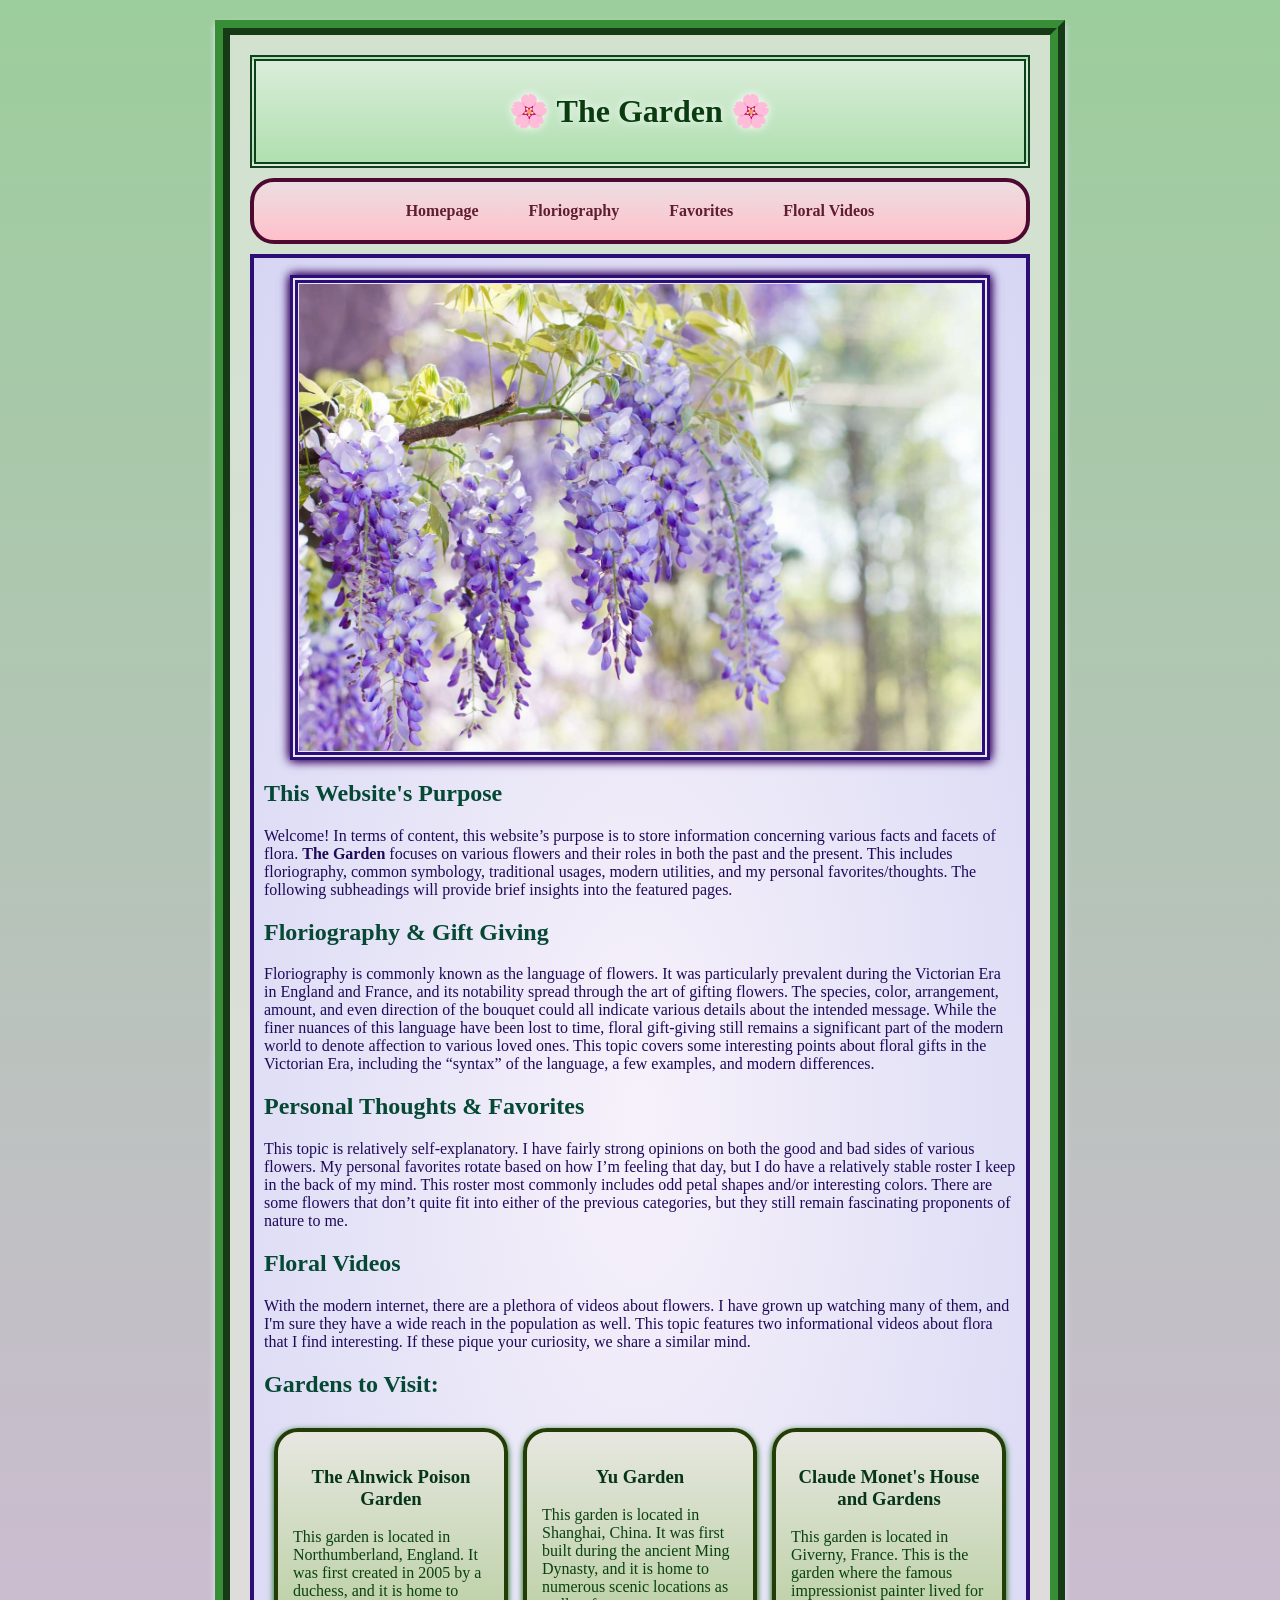
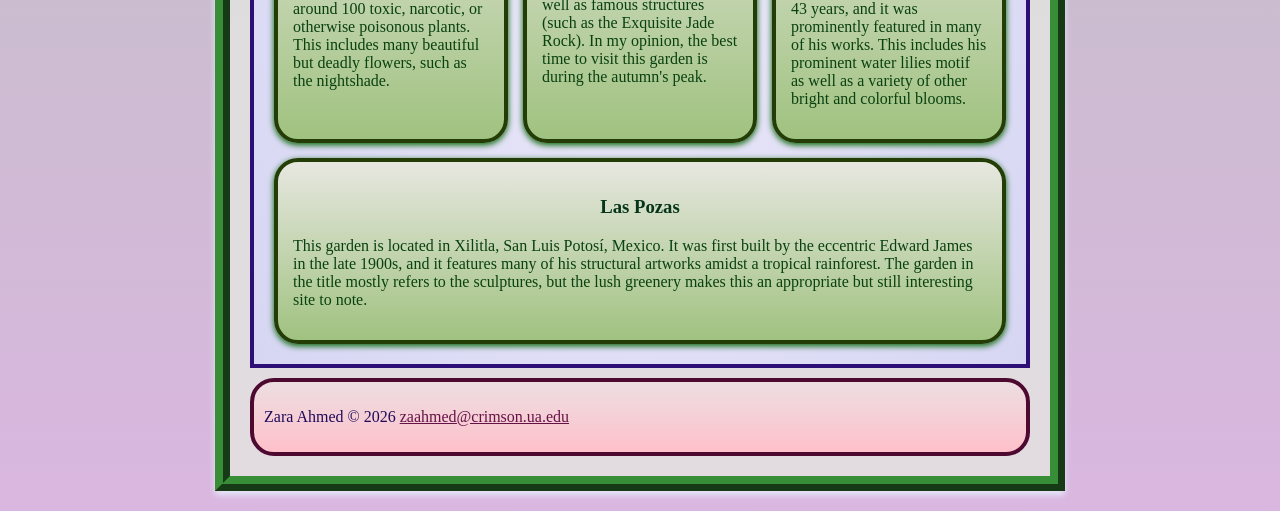
<file: index.html>
<!DOCTYPE html>
<html lang="en">
<head>
    <meta charset="UTF-8">
    <meta name="viewport" content="width=device-width, initial-scale=1.0">
    <title>The Garden</title>
    <link href="styles/style.css" rel="stylesheet">
</head>

<body>
    <!-- Zara Ahmed 6/5/2026 Module 2 -->
    <div id="wrapper">
        <header>
            <h1>&#127800; The Garden &#127800;</h1>
        </header> 

        <nav>
            <ul>
                <li><a href="index.html">Homepage</a></li> 
                <li><a href="floriography.html">Floriography</a></li> 
                <li><a href="favorites.html">Favorites</a></li>
                <li><a href="videos.html">Floral Videos</a></li>
            </ul>
        </nav>

        <main>
            <img src="images/flower-img1.jpg" alt="Wisteria Flowers" height="400" width="700">
            <h2>This Website's Purpose</h2>
                <p>                    
                    Welcome!
                    In terms of content, this website’s purpose is to store information concerning various facts and facets of flora. 
                    <strong>The Garden</strong> focuses on various flowers and their roles in both the past and the present. 
                    This includes floriography, common symbology, traditional usages, modern utilities, and my personal favorites/thoughts. 
                    The following subheadings will provide brief insights into the featured pages.
                </p>
            <h2>Floriography & Gift Giving</h2>
                <p>
                    Floriography is commonly known as the language of flowers. 
                    It was particularly prevalent during the Victorian Era in England and France, and its notability spread through the art of gifting flowers. 
                    The species, color, arrangement, amount, and even direction of the bouquet could all indicate various details about the intended message. 
                    While the finer nuances of this language have been lost to time, floral gift-giving still remains a significant part of the modern world to denote affection to various loved ones. 
                    This topic covers some interesting points about floral gifts in the Victorian Era, including the “syntax” of the language, a few examples, and modern differences.
                </p>            
            <h2>Personal Thoughts & Favorites</h2>
                <p>
                    This topic is relatively self-explanatory. 
                    I have fairly strong opinions on both the good and bad sides of various flowers. 
                    My personal favorites rotate based on how I’m feeling that day, but I do have a relatively stable roster I keep in the back of my mind. 
                    This roster most commonly includes odd petal shapes and/or interesting colors.
                    There are some flowers that don’t quite fit into either of the previous categories, but they still remain fascinating proponents of nature to me. 
                </p>
            <h2>Floral Videos</h2>
                <p>
                    With the modern internet, there are a plethora of videos about flowers. 
                    I have grown up watching many of them, and I'm sure they have a wide reach in the population as well. 
                    This topic features two informational videos about flora that I find interesting. 
                    If these pique your curiosity, we share a similar mind.
                </p>
            <section id="gardens">
                <h2>Gardens to Visit:</h2>
                <div class="cards">
                    <article class="card">
                        <h3>The Alnwick Poison Garden</h3>
                        <p>
                            This garden is located in Northumberland, England. 
                            It was first created in 2005 by a duchess, and it is home to around 100 toxic, narcotic, or otherwise poisonous plants. 
                            This includes many beautiful but deadly flowers, such as the nightshade.
                        </p>
                    </article>

                    <article class="card">
                        <h3>Yu Garden</h3>
                        <p> This garden is located in Shanghai, China. 
                            It was first built during the ancient Ming Dynasty, and it is home to numerous scenic locations as well as famous structures (such as the Exquisite Jade Rock).
                            In my opinion, the best time to visit this garden is during the autumn's peak.
                        </p>
                    </article>

                    <article class="card">
                        <h3>Claude Monet's House and Gardens</h3>
                        <p>
                            This garden is located in Giverny, France.
                            This is the garden where the famous impressionist painter lived for 43 years, and it was prominently featured in many of his works.
                            This includes his prominent water lilies motif as well as a variety of other bright and colorful blooms.
                        </p>
                    </article>

                    <article class="card">
                        <h3>Las Pozas</h3>
                        <p>
                            This garden is located in Xilitla, San Luis Potosí, Mexico.
                            It was first built by the eccentric Edward James in the late 1900s, and it features many of his structural artworks amidst a tropical rainforest.
                            The garden in the title mostly refers to the sculptures, but the lush greenery makes this an appropriate but still interesting site to note.
                        </p>
                    </article>
                </div>
            </section>
        </main>

        <footer>
            <p>
                Zara Ahmed &#169; 2026 
                <a href="mailto:zaahmed@crimson.ua.edu">zaahmed@crimson.ua.edu</a>
            </p>
        </footer>
    </div>
</body>
</html>
</file>
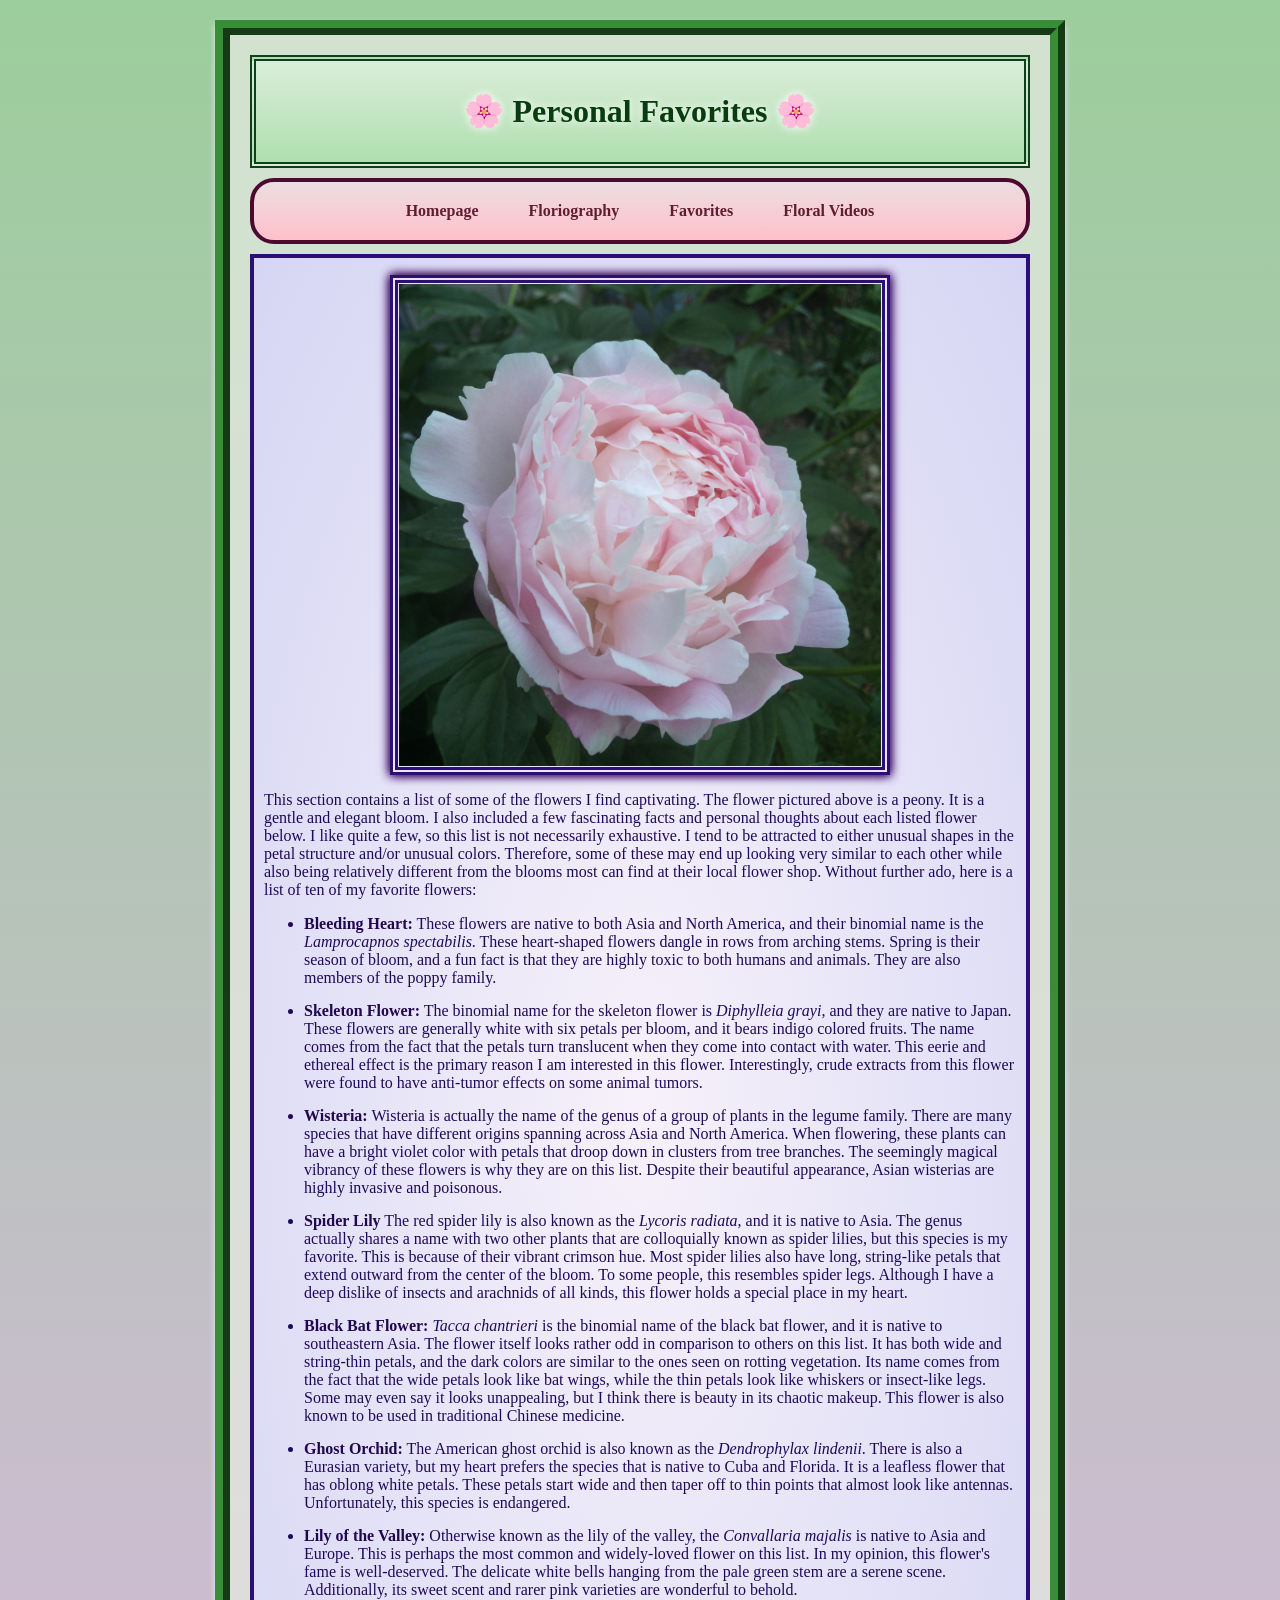
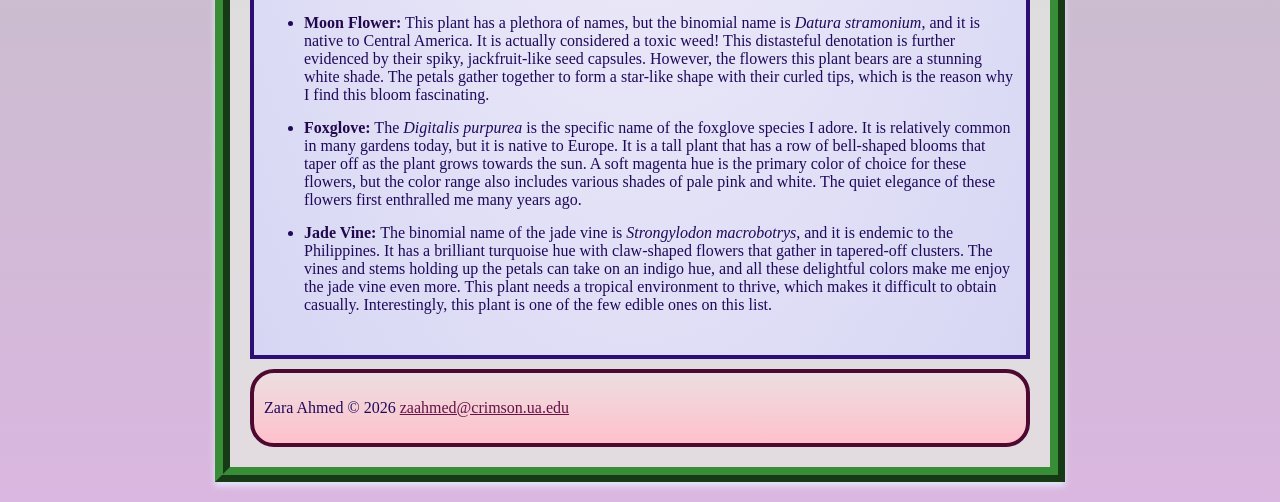
<file: favorites.html>
<!DOCTYPE html>
<html lang="en">
<head>
    <meta charset="UTF-8">
    <meta name="viewport" content="width=device-width, initial-scale=1.0">
    <title>Favorites</title>
    <link href="styles/style.css" rel="stylesheet">
</head>
<body>
    <!-- Zara Ahmed 6/10/2026 Module 3 -->
    <div id="wrapper">
        <header>
            <h1>&#127800; Personal Favorites &#127800;</h1>
        </header>  

        <nav>
            <ul>
                <li><a href="index.html">Homepage</a></li> 
                <li><a href="floriography.html">Floriography</a></li> 
                <li><a href="favorites.html">Favorites</a></li>
                <li><a href="videos.html">Floral Videos</a></li>
            </ul>
        </nav>

        <main>
            <img src="images/flower-img2.jpg" alt="Peony Flower" height="500" width="500">
            <p>
                This section contains a list of some of the flowers I find captivating. The flower pictured above is a peony. It is a gentle and elegant bloom.
                I also included a few fascinating facts and personal thoughts about each listed flower below.
                I like quite a few, so this list is not necessarily exhaustive.
                I tend to be attracted to either unusual shapes in the petal structure and/or unusual colors.
                Therefore, some of these may end up looking very similar to each other while also being relatively different from the blooms most can find at their local flower shop.
                Without further ado, here is a list of ten of my favorite flowers:
            </p>
            <ul id="Favorites">
                <li><span>Bleeding Heart:</span>
                    These flowers are native to both Asia and North America, and their binomial name is the <i>Lamprocapnos spectabilis</i>. 
                    These heart-shaped flowers dangle in rows from arching stems. 
                    Spring is their season of bloom, and a fun fact is that they are highly toxic to both humans and animals. 
                    They are also members of the poppy family. 
                </li>
                
                <li><span>Skeleton Flower:</span>
                    The binomial name for the skeleton flower is <i>Diphylleia grayi</i>, and they are native to Japan. 
                    These flowers are generally white with six petals per bloom, and it bears indigo colored fruits. 
                    The name comes from the fact that the petals turn translucent when they come into contact with water. 
                    This eerie and ethereal effect is the primary reason I am interested in this flower. 
                    Interestingly, crude extracts from this flower were found to have anti-tumor effects on some animal tumors. 
                </li> 
                
                <li><span>Wisteria:</span>
                    Wisteria is actually the name of the genus of a group of plants in the legume family. 
                    There are many species that have different origins spanning across Asia and North America. 
                    When flowering, these plants can have a bright violet color with petals that droop down in clusters from tree branches. 
                    The seemingly magical vibrancy of these flowers is why they are on this list. 
                    Despite their beautiful appearance, Asian wisterias are highly invasive and poisonous. 
                </li>
                
                <li><span>Spider Lily</span>
                    The red spider lily is also known as the <i>Lycoris radiata</i>, and it is native to Asia.
                    The genus actually shares a name with two other plants that are colloquially known as spider lilies, but this species is my favorite.
                    This is because of their vibrant crimson hue. 
                    Most spider lilies also have long, string-like petals that extend outward from the center of the bloom. 
                    To some people, this resembles spider legs. 
                    Although I have a deep dislike of insects and arachnids of all kinds, this flower holds a special place in my heart. 
                </li>
                
                <li><span>Black Bat Flower:</span>
                    <i>Tacca chantrieri</i> is the binomial name of the black bat flower, and it is native to southeastern Asia. 
                    The flower itself looks rather odd in comparison to others on this list. 
                    It has both wide and string-thin petals, and the dark colors are similar to the ones seen on rotting vegetation. 
                    Its name comes from the fact that the wide petals look like bat wings, while the thin petals look like whiskers or insect-like legs.
                    Some may even say it looks unappealing, but I think there is beauty in its chaotic makeup. 
                    This flower is also known to be used in traditional Chinese medicine. 
                </li>
                
                <li><span>Ghost Orchid:</span>
                    The American ghost orchid is also known as the <i>Dendrophylax lindenii</i>. 
                    There is also a Eurasian variety, but my heart prefers the species that is native to Cuba and Florida. 
                    It is a leafless flower that has oblong white petals. 
                    These petals start wide and then taper off to thin points that almost look like antennas. 
                    Unfortunately, this species is endangered. 
                </li>
                
                <li><span>Lily of the Valley:</span>
                    Otherwise known as the lily of the valley, the <i>Convallaria majalis</i> is native to Asia and Europe. 
                    This is perhaps the most common and widely-loved flower on this list. 
                    In my opinion, this flower's fame is well-deserved. 
                    The delicate white bells hanging from the pale green stem are a serene scene. 
                    Additionally, its sweet scent and rarer pink varieties are wonderful to behold. 
                </li>
                
                <li><span>Moon Flower:</span>
                    This plant has a plethora of names, but the binomial name is <i>Datura stramonium</i>, and it is native to Central America. 
                    It is actually considered a toxic weed! 
                    This distasteful denotation is further evidenced by their spiky, jackfruit-like seed capsules. 
                    However, the flowers this plant bears are a stunning white shade. 
                    The petals gather together to form a star-like shape with their curled tips, which is the reason why I find this bloom fascinating. 
                </li>
                
                <li><span>Foxglove:</span>
                    The <i>Digitalis purpurea</i> is the specific name of the foxglove species I adore. 
                    It is relatively common in many gardens today, but it is native to Europe. 
                    It is a tall plant that has a row of bell-shaped blooms that taper off as the plant grows towards the sun. 
                    A soft magenta hue is the primary color of choice for these flowers, but the color range also includes various shades of pale pink and white. 
                    The quiet elegance of these flowers first enthralled me many years ago. 
                </li>
                
                <li><span>Jade Vine:</span>
                    The binomial name of the jade vine is <i>Strongylodon macrobotrys</i>, and it is endemic to the Philippines. 
                    It has a brilliant turquoise hue with claw-shaped flowers that gather in tapered-off clusters. 
                    The vines and stems holding up the petals can take on an indigo hue, and all these delightful colors make me enjoy the jade vine even more. 
                    This plant needs a tropical environment to thrive, which makes it difficult to obtain casually. 
                    Interestingly, this plant is one of the few edible ones on this list. 
                </li>
            </ul>
        </main>

        <footer>
            <p>
                Zara Ahmed &#169; 2026 
                <a href="mailto:zaahmed@crimson.ua.edu">zaahmed@crimson.ua.edu</a>
            </p>
        </footer>
    </div>
</body>
</html>
</file>
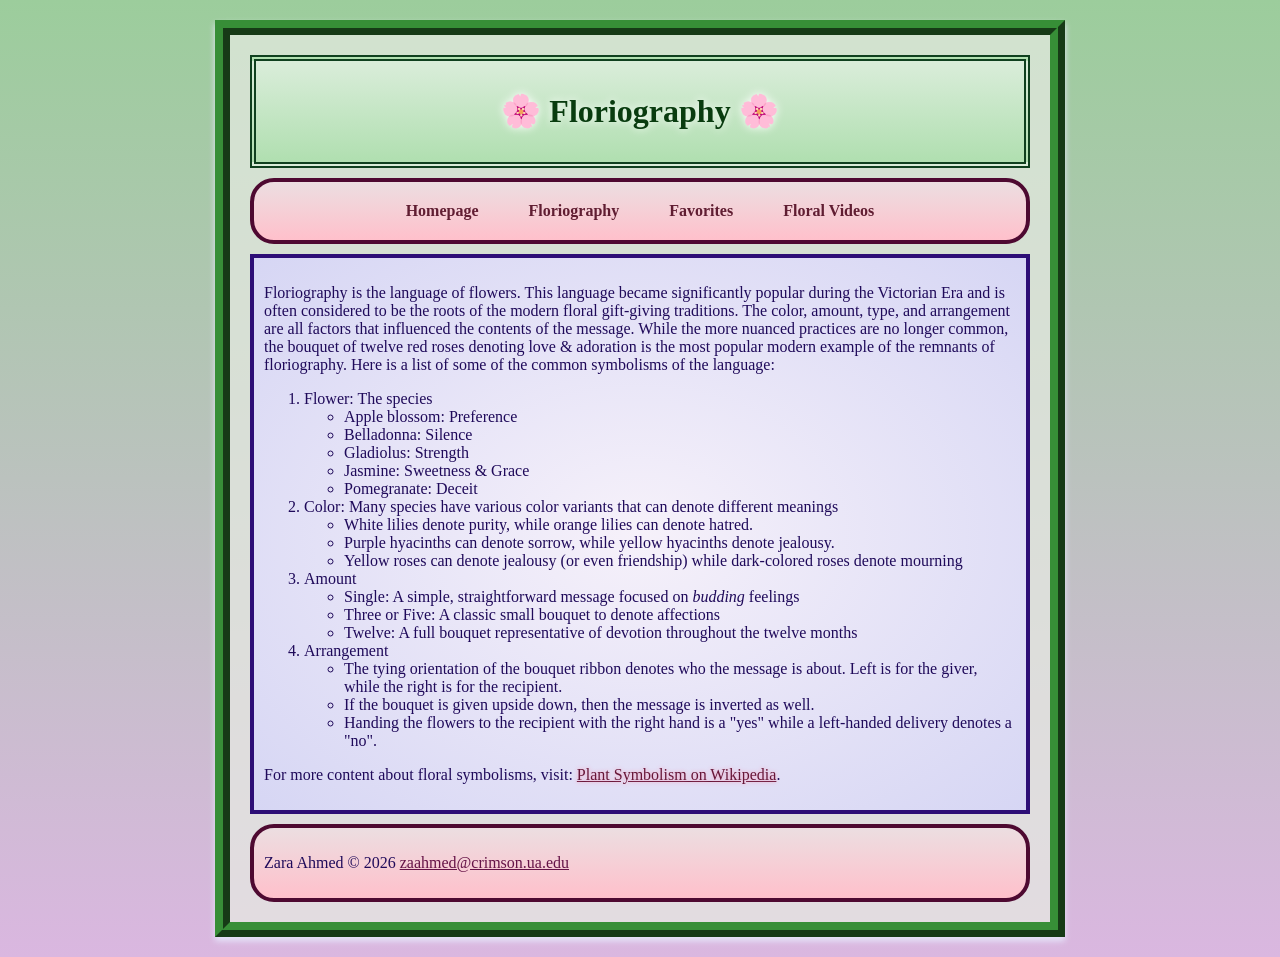
<file: floriography.html>
<!DOCTYPE html>
<html lang="en">
<head>
    <meta charset="UTF-8">
    <meta name="viewport" content="width=device-width, initial-scale=1.0">
    <title>Floriography</title>
    <link href="styles/style.css" rel="stylesheet">
</head>
<body>
    <!-- Zara Ahmed 6/10/2026 Module 3 -->
    <div id="wrapper">
        <header>
        <h1>&#127800; Floriography &#127800;</h1>
        </header>

        <nav>
            <ul>
                <li><a href="index.html">Homepage</a></li> 
                <li><a href="floriography.html">Floriography</a></li> 
                <li><a href="favorites.html">Favorites</a></li>
                <li><a href="videos.html">Floral Videos</a></li>
            </ul>
        </nav>

        <main>
            <p>
                Floriography is the language of flowers. 
                This language became significantly popular during the Victorian Era and is often considered to be the roots of the modern floral gift-giving traditions.
                The color, amount, type, and arrangement are all factors that influenced the contents of the message.
                While the more nuanced practices are no longer common, the bouquet of twelve red roses denoting love & adoration is the most popular modern example of the remnants of floriography.
                Here is a list of some of the common symbolisms of the language:
            </p>
            <ol>
                <li>
                    Flower: The species
                    <ul>
                        <li>
                            Apple blossom: Preference
                        </li>
                        <li>
                            Belladonna: Silence
                        </li>
                        <li>
                            Gladiolus: Strength
                        </li>
                        <li>
                            Jasmine: Sweetness & Grace
                        </li>
                        <li>
                            Pomegranate: Deceit
                        </li>
                    </ul>
                </li>
                <li>
                    Color: Many species have various color variants that can denote different meanings
                    <ul>
                        <li>
                            White lilies denote purity, while orange lilies can denote hatred.
                        </li> 
                        <li>
                            Purple hyacinths can denote sorrow, while yellow hyacinths denote jealousy.
                        </li>
                        <li>
                            Yellow roses can denote jealousy (or even friendship) while dark-colored roses denote mourning
                        </li>
                    </ul>
                </li>
                <li>
                    Amount
                    <ul>
                        <li>
                            Single: A simple, straightforward message focused on <i>budding</i> feelings
                        </li>
                        <li>
                            Three or Five: A classic small bouquet to denote affections
                        </li>
                        <li>
                            Twelve: A full bouquet representative of devotion throughout the twelve months
                        </li>
                    </ul>
                </li>
                <li>
                    Arrangement
                    <ul>
                        <li>
                            The tying orientation of the bouquet ribbon denotes who the message is about. Left is for the giver, while the right is for the recipient.
                        </li>
                        <li>
                            If the bouquet is given upside down, then the message is inverted as well.
                        </li>
                        <li>
                            Handing the flowers to the recipient with the right hand is a "yes" while a left-handed delivery denotes a "no".
                        </li>
                    </ul>
                </li>
            </ol>
            <p>
                For more content about floral symbolisms, visit: <a href="https://en.wikipedia.org/wiki/List_of_plants_with_symbolism" target="_blank">Plant Symbolism on Wikipedia</a>.
            </p>
        </main>
        <footer>
            <p>
                Zara Ahmed &#169; 2026 
                <a href="mailto:zaahmed@crimson.ua.edu">zaahmed@crimson.ua.edu</a>
            </p>
        </footer>
    </div>
</body>
</html>
</file>
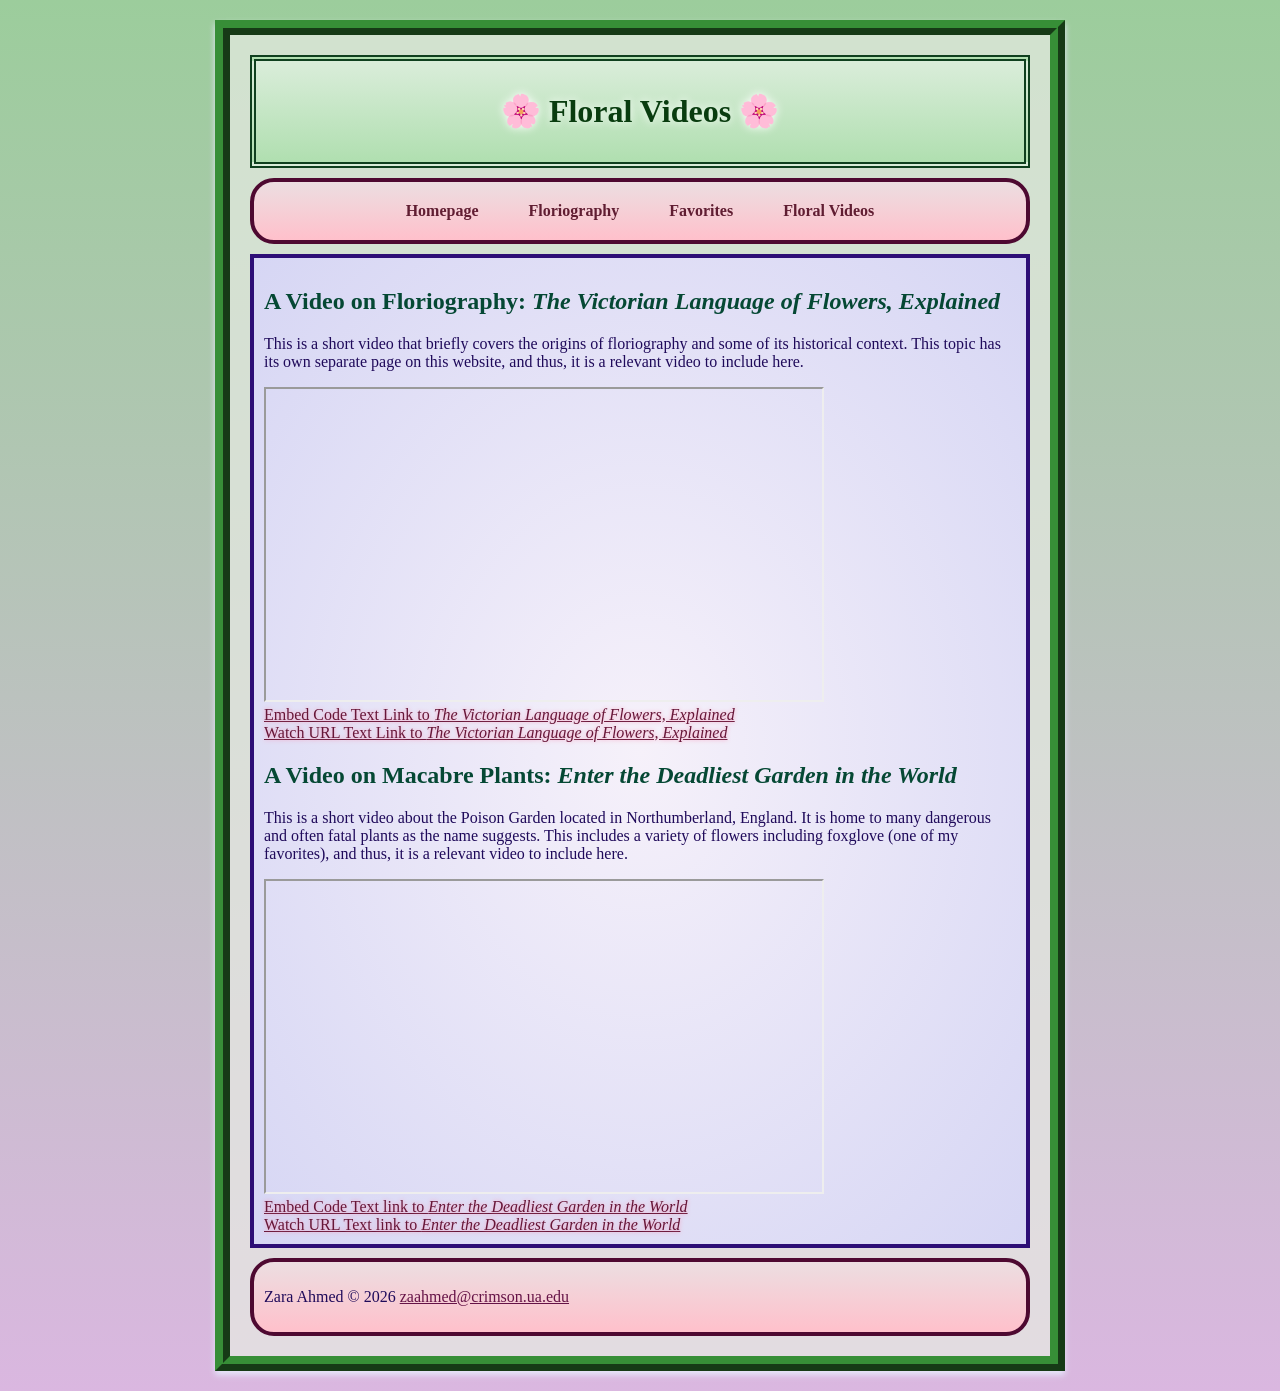
<file: videos.html>
<!DOCTYPE html>
<html lang="en">
<head>
    <meta charset="UTF-8">
    <meta name="viewport" content="width=device-width, initial-scale=1.0">
    <title>Videos</title>
    <link href="styles/style.css" rel="stylesheet">
</head>

<body>
    <!-- Zara Ahmed 6/21/2026 Module 5 -->
    <div id="wrapper">
        <header>
            <h1>&#127800; Floral Videos &#127800;</h1>
        </header> 

        <nav>
            <ul>
                <li><a href="index.html">Homepage</a></li> 
                <li><a href="floriography.html">Floriography</a></li> 
                <li><a href="favorites.html">Favorites</a></li>
                <li><a href="videos.html">Floral Videos</a></li>
            </ul>
        </nav>

        <main>

            <h2>A Video on Floriography: <i>The Victorian Language of Flowers, Explained</i></h2>
            <p>
                This is a short video that briefly covers the origins of floriography and some of its historical context. 
                This topic has its own separate page on this website, and thus, it is a relevant video to include here.
            </p>
            <iframe width="560" height="315"
            src="https://www.youtube.com/embed/oa-32Vyyp-w?si=EWIuBLUs7Qvz8MP2" 
            title="YouTube video player floriography"
            referrerpolicy="strict-origin-when-cross-origin"
            allowfullscreen>            
            </iframe>
            <br>
            <a href="https://www.youtube.com/embed/oa-32Vyyp-w?si=EWIuBLUs7Qvz8MP2">Embed Code Text Link to <i>The Victorian Language of Flowers, Explained</i></a>
            <br>
            <a href="https://www.youtube.com/watch?v=oa-32Vyyp-w">Watch URL Text Link to <i>The Victorian Language of Flowers, Explained</i></a>

            <br>

            <h2>A Video on Macabre Plants: <i>Enter the Deadliest Garden in the World</i></h2>
            <p>
                This is a short video about the Poison Garden located in Northumberland, England. 
                It is home to many dangerous and often fatal plants as the name suggests. 
                This includes a variety of flowers including foxglove (one of my favorites), and thus, it is a relevant video to include here.
            </p>
            <iframe width="560" height="315" 
            src="https://www.youtube.com/embed/tboW11dMeKs?si=TDPvHjEXYYxh6hfW" 
            title="YouTube video player posion garden" 
            referrerpolicy="strict-origin-when-cross-origin" 
            allowfullscreen>
            </iframe>
            <br>
            <a href="https://www.youtube.com/embed/tboW11dMeKs?si=TDPvHjEXYYxh6hfW">Embed Code Text link to <i>Enter the Deadliest Garden in the World</i></a>
            <br>
            <a href="https://www.youtube.com/watch?v=tboW11dMeKs">Watch URL Text link to <i>Enter the Deadliest Garden in the World</i></a>

        </main>

        <footer>
            <p>
                Zara Ahmed &#169; 2026 
                <a href="mailto:zaahmed@crimson.ua.edu">zaahmed@crimson.ua.edu</a>
            </p>
        </footer>
    </div>  
</body>
</html>
</file>
<file: styles/style.css>
/*Zara Ahmed Module 6 Webspace Assignment 6/26/26*/
body {
    background: linear-gradient(rgb(156, 205, 156), rgb(218, 183, 224));
    color:rgb(31, 10, 90);
    font-family: Georgia,'Times New Roman', Times, serif;
}
h1 {
    color:rgb(9, 60, 15);
    text-align: center;
    text-shadow: 0 0 10px white;
}
h2 {
    color:rgb(5, 72, 52);
}
p {
    color:rgb(31, 10, 90);
}
a {
    color:rgb(101, 19, 71);
}
header {
    background-color: rgb(193, 235, 193);
    background: linear-gradient(rgb(218, 237, 218),rgb(176, 223, 176));
    margin:10px;
    padding: 10px 10px 10px 10px;
    border: 6px double rgb(15, 64, 30);
    max-width: 1800px;
    box-sizing: border-box;
   /* border-radius: 24px;*/

}
nav {
    background-color: rgb(239, 207, 212) ;
    background: linear-gradient(rgb(236, 222, 225),pink);
    margin:10px;
    padding: 10px 10px 10px 10px;
    border: 4px solid rgb(78, 9, 49);
    max-width: 1800px;
    border-radius: 24px;
    box-sizing: border-box;

}
main {
    background-color: lavender;
    background: radial-gradient(rgb(246, 241, 250),rgb(214, 214, 244));
    margin:10px;
    padding: 10px 10px 10px 10px;
    border: 4px solid rgb(45, 14, 118);
    max-width: 1800px;
    box-sizing: border-box;
    /* border-radius: 24px; */

}
footer {
    background-color: rgb(239, 207, 212);
    background: linear-gradient(rgb(236, 222, 225),pink);
    margin:10px;
    padding: 10px 10px 10px 10px;
    border: 4px solid rgb(78, 9, 49);
    max-width: 1800px;
    border-radius: 24px;
    box-sizing:border-box;

}
/*
section{
    margin:10px;
    padding: 10px 10px 10px 10px;
    border: 4px solid lavender;
    max-width: 1800px;

}*/
img {
    background-color: lavender;
    border: 8px double rgb(45, 14, 118);
    padding: 1px 1px 1px 1px;
    max-width: 100%;
    box-shadow: rgb(27, 5, 57) 0px 0px 10px, rgb(97, 4, 147) 0px 0px 10px;
    position:relative;
    height: auto;
    display: block;
    margin: 7px auto;
    justify-content: center;
    box-sizing: border-box;
    /* border-radius: 24px; */
    

}
#wrapper {
    width: 100%;
    max-width: 850px;
    margin: 20px auto;
    background-color: #e6ebe2b8;
    border: 15px ridge rgb(55, 142, 55);
    box-shadow: 0 4px 6px lavender;
    padding: 10px;
    display: block;
    justify-content: center;
    box-sizing: border-box;
}
nav ul {
    list-style-type: none;
    margin: 0px;
    padding: 0px;
    display: flex;
    justify-content: center;
    flex-wrap: wrap;
}
nav a {
    display: block;
    color: rgb(96, 29, 50);
    text-decoration: none;
    font-weight: bold;
    padding: 10px 25px;
}
nav a:hover {
    background-color: #f3edf0cf;
    color: #410920;
}
nav a:focus {
    background-color: #eedbe5;
    color: #4c0a26;
}
main a{
    color:#671638;
    text-shadow:0 0px 4px #f89bba;
}
.cards {
    display: flex;
    gap: 15px;
    margin-top: 10px;
    flex-wrap: wrap;
    padding: 10px 10px;
}
.card {
    color: rgb(6, 53, 25);
    background: linear-gradient(rgb(231, 231, 224), rgb(160, 194, 128));
    padding: 15px;
    border: 4px solid rgb(36, 61, 6);
    border-radius: 24px;
    box-shadow: 0 2px 6px darkgreen;
    flex: 1;
    min-width: 200px;
    max-width: 785px;
    box-sizing: border-box;
}
.card h3 {
    text-align: center;
}
.card p {
    color: #0a4110;
}
iframe {
    max-width: 100%;
    height: auto;
    aspect-ratio: 16/9;
    box-sizing: border-box;
}
span {
    color:rgb(33, 7, 77);
    /*
    text-shadow: 0 0 3px rgb(226, 186, 227), 0 0 3px rgb(249, 245, 253), 0 0 3px rgb(240, 235, 245);
    */
    font-weight: bold;
}
#Favorites li {
    padding-bottom: 15px;
}

/* Module 10 Responsive Styles */
/*Image CSS edits remained in the previously defined selector above along with the iframe selector addition*/
@media only screen and (max-width: 900px) {
    #wrapper {
        width: 90%;
        max-width: 90%;
        margin: 10px auto;
        box-sizing: border-box;
    }
    main {
        width: auto;
    }
    nav {
        font-size: 80%;
    }
    nav a {
        padding: 7px 10px;
        font-size: 95%;
        border-right: 1px solid rgba(95, 0, 56, 0.711);
        border-left: 1px solid rgba(114, 2, 67, 0.716);
    }
    .cards {
        flex-direction: column;
    }
    footer {
        text-align: center;
    }
}
@media only screen and (max-width: 600px) {
    #wrapper {
        width: 100%;
        max-width: 100%;
        margin: 0 0 0 0;
        border-radius: 0;
        padding: 0px;
        box-shadow: none;
        box-sizing: border-box;
    }
    header {
        padding: 0;
        margin: 0;
        font-size: 80%;
    }
    nav {
        padding: 0;
        margin: 0 0 0 0;
        background: none;
        border: none;
        border-right: 0px;
        border-left: 0px;
    }
    nav ul {
        border-top: 3px solid rgb(78, 9, 49);
        border-bottom: 3px solid rgb(78, 9, 49);
        border-right: 0px;
        border-left: 0px;
        flex-direction: column;
    }
    nav ul li {
        background: linear-gradient(rgb(244, 235, 244), rgb(238, 187, 195));
        border: 0.5px solid rgba(78, 9, 49, 0.608);
        border-right: 0px;
        border-left: 0px;
    }
    nav a {
        text-align: center;
        padding: 7px 20px;
        border-right: 0px;
        border-left: 0px;
    }
    main {
        border-right: 0px;
        border-left: 0px;
        margin: 0px;
        padding: 7px;
    }
    .card {
        min-width: 0;
    }
    body {
        max-width: 100%;
        padding: 0;
        margin: 0;
    }
    footer {
        margin: 0;
        padding: 0px;
        border-right: 0px;
        border-left: 0px;
        border-radius: 0px;
        text-align: center;
    }
}
</file>
